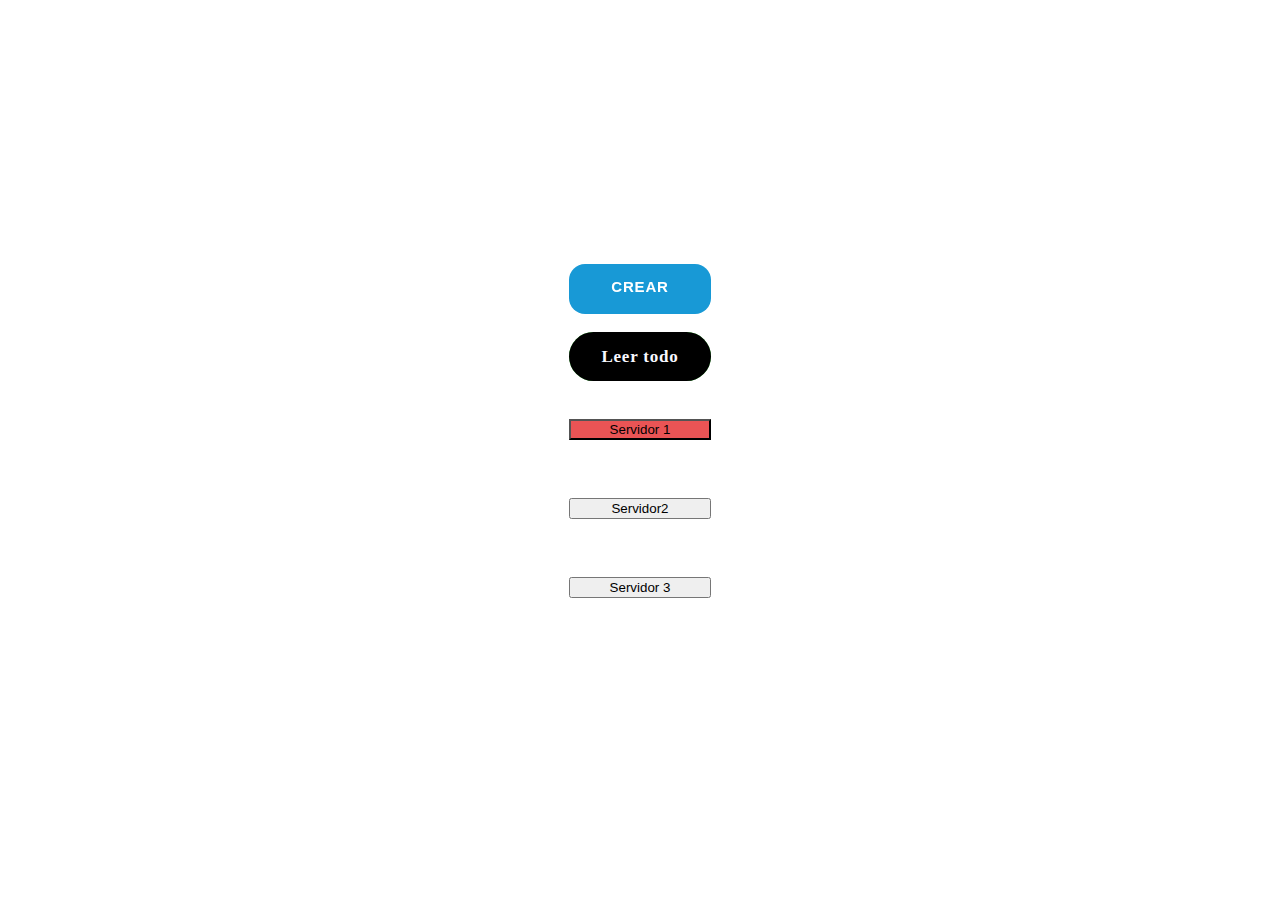
<file: views/index.html>
<!DOCTYPE html>
<html lang="es">
<head>
    <meta charset="UTF-8">
    <meta name="viewport" content="width=device-width, initial-scale=1.0">
    <link rel="stylesheet" href="/css/index.css">
    <title>Iniciar Sesión</title>
</head>
<body>
    
    <div id="Div_Contenedor_Padre">

        <button id="Btn_Crear" onclick="window.location='Crear'">Crear</button>
    <br>
    <button id="Btn_Leer" onclick="window.location='Leer'"> <span>Leer todo</span></button>
    <br>

     <button id="Btn_L1" > <span>Servidor 1</span></button>
    <br>
     <button id="Btn_L2" > <span>Servidor2</span></button>
    <br>
     <button id="Btn_L3" > <span>Servidor 3</span></button>
    <br>

    <script src="/js/index.js"></script>
</body>
</html>
</file>
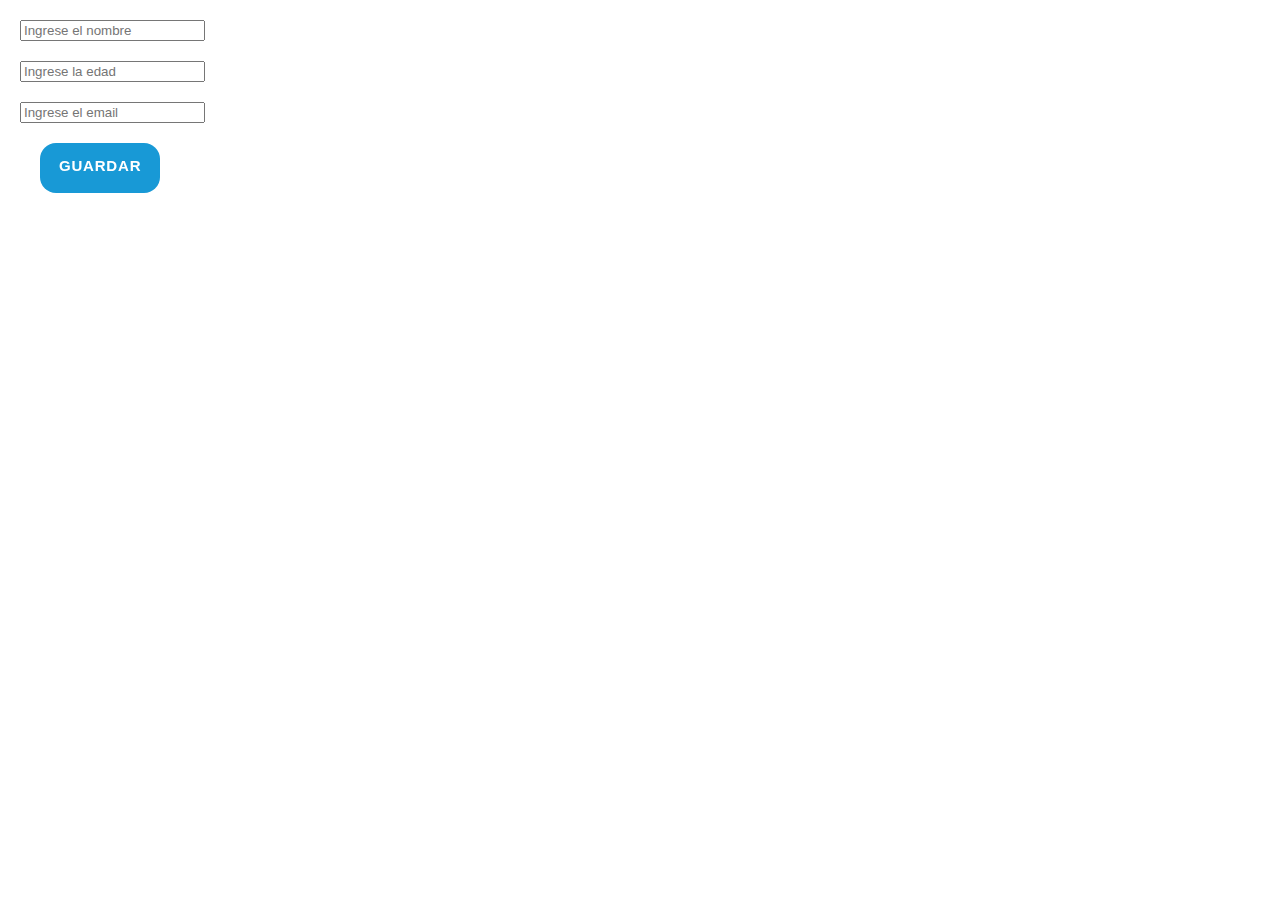
<file: views/crear.html>
<!DOCTYPE html>
<html lang="en">
<head>
    <meta charset="UTF-8">
    <meta name="viewport" content="width=device-width, initial-scale=1.0">
    <link rel="stylesheet" href="/css/crear.css">
    <title>Crear</title>
</head>
<body>
    
    <input id="Inp_Nombre" placeholder="Ingrese el nombre">
    <input id="Inp_edad" placeholder="Ingrese la edad">
    <input id="Inp_email" placeholder="Ingrese el email">
    <button id="Btn_Guardar">Guardar</button>


    <script src="/js/crear.js"></script>
</body>
</html>
</file>
<file: css/index.css>
html,body{
    margin: 0px;
    padding: 0px;
    width: 100%;
    height: 100%;
}

#Btn_L1{
  background-color:#ea5455;
}



#Btn_Crear {
    appearance: button;
    background-color: #1899D6;
    border: solid transparent;
    border-radius: 16px;
    border-width: 0 0 4px;
    box-sizing: border-box;
    color: #FFFFFF;
    cursor: pointer;
    display: inline-block;
    font-size: 15px;
    font-weight: 700;
    letter-spacing: .8px;
    line-height: 20px;
    margin: 0;
    outline: none;
    overflow: visible;
    padding: 13px 19px;
    text-align: center;
    text-transform: uppercase;
    touch-action: manipulation;
    transform: translateZ(0);
    transition: filter .2s;
    user-select: none;
    -webkit-user-select: none;
    vertical-align: middle;
    white-space: nowrap;
   }
   
   #Btn_Crear :after {
    background-clip: padding-box;
    background-color: #1CB0F6;
    border: solid transparent;
    border-radius: 16px;
    border-width: 0 0 4px;
    bottom: -4px;
    content: "";
    left: 0;
    position: absolute;
    right: 0;
    top: 0;
    z-index: -1;
   }
   
   #Btn_Crear:main, #Btn_Crear:focus {
    user-select: auto;
   }
   
   #Btn_Crear :hover:not(:disabled) {
    filter: brightness(1.1);
   }
   
   #Btn_Crear :disabled {
    cursor: auto;
   }
   
   #Btn_Crear :active:after {
    border-width: 0 0 0px;
   }
   
   #Btn_Crear :active {
    padding-bottom: 10px;
   }


 
   #Btn_Leer {
    outline: none;
    cursor: pointer;
    border: none;
    padding: 0.9rem 2rem;
    margin: 0;
    font-family: inherit;
    font-size: inherit;
    position: relative;
    display: inline-block;
    letter-spacing: 0.05rem;
    font-weight: 700;
    font-size: 17px;
    border-radius: 500px;
    overflow: hidden;
    background: #66ff66;
    color: ghostwhite;
   }
   
   #Btn_Leer span {
    position: relative;
    z-index: 10;
    transition: color 0.4s;
   }
   
   #Btn_Leer:hover span {
    color: black;
   }
   
   #Btn_Leer::before,
   #Btn_Leer::after {
    position: absolute;
    top: 0;
    left: 0;
    width: 100%;
    height: 100%;
    z-index: 0;
   }
   
   #Btn_Leer::before {
    content: "";
    background: #000;
    width: 120%;
    left: -10%;
    transform: skew(30deg);
    transition: transform 0.4s cubic-bezier(0.3, 1, 0.8, 1);
   }
   
   #Btn_Leer:hover::before {
    transform: translate3d(100%, 0, 0);
   }
   
   #Btn_Leer_Id {
    background-color: #eee;
    border: none;
    padding: 1rem;
    font-size: 1rem;
    width: 10em;
    border-radius: 1rem;
    color: lightcoral;
    box-shadow: 0 0.4rem #dfd9d9;
    cursor: pointer;
   }
   
   #Btn_Leer_Id:active {
    color: white;
    box-shadow: 0 0.2rem #dfd9d9;
    transform: translateY(0.2rem);
   }
   
   #Btn_Leer_Id:hover:not(:disabled) {
    background: lightcoral;
    color: white;
    text-shadow: 0 0.1rem #bcb4b4;
   }
   
   #Btn_Leer_Id:disabled {
    cursor: auto;
    color: grey;
   }

   /* From Uiverse.io by faizanullah1999 */ 
.primary-button {
    font-family: 'Ropa Sans', sans-serif;
       /* font-family: 'Valorant', sans-serif; */
    color: white;
    cursor: pointer;
    font-size: 13px;
    font-weight: bold;
    letter-spacing: 0.05rem;
    border: 1px solid #0E1822;
    padding: 0.8rem 2.1rem;
    background-image: url("data:image/svg+xml,%3Csvg xmlns='http://www.w3.org/2000/svg' viewBox='0 0 531.28 200'%3E%3Cdefs%3E%3Cstyle%3E .shape %7B fill: %23FF4655 /* fill: %230E1822; */ %7D %3C/style%3E%3C/defs%3E%3Cg id='Layer_2' data-name='Layer 2'%3E%3Cg id='Layer_1-2' data-name='Layer 1'%3E%3Cpolygon class='shape' points='415.81 200 0 200 115.47 0 531.28 0 415.81 200' /%3E%3C/g%3E%3C/g%3E%3C/svg%3E%0A");
    background-color: #0E1822;
    background-size: 200%;
    background-position: 200%;
    background-repeat: no-repeat;
    transition: 0.3s ease-in-out;
    transition-property: background-position, border, color;
    position: relative;
    z-index: 1;
   }
   
   .primary-button:hover {
    border: 1px solid #FF4655;
    color: white;
    background-position: 40%;
   }
   
   .primary-button:before {
    content: "";
    position: absolute;
    background-color: #0E1822;
    width: 0.2rem;
    height: 0.2rem;
    top: -1px;
    left: -1px;
    transition: background-color 0.15s ease-in-out;
   }
   
   .primary-button:hover:before {
    background-color: white;
   }
   
   .primary-button:hover:after {
    background-color: white;
   }
   
   .primary-button:after {
    content: "";
    position: absolute;
    background-color: #FF4655;
    width: 0.3rem;
    height: 0.3rem;
    bottom: -1px;
    right: -1px;
    transition: background-color 0.15s ease-in-out;
   }
   
   .button-borders {
    position: relative;
    width: fit-content;
    height: fit-content;
   }
   
   .button-borders:before {
    content: "";
    position: absolute;
    width: calc(100% + 0.5em);
    height: 50%;
    left: -0.3em;
    top: -0.3em;
    border: 1px solid #0E1822;
    border-bottom: 0px;
       /* opacity: 0.3; */
   }
   
   .button-borders:after {
    content: "";
    position: absolute;
    width: calc(100% + 0.5em);
    height: 50%;
    left: -0.3em;
    bottom: -0.3em;
    border: 1px solid #0E1822;
    border-top: 0px;
       /* opacity: 0.3; */
    z-index: 0;
   }
   
   .shape {
    fill: #0E1822;
   }
   

   /* From Uiverse.io by Codecite */ 
#Btn_Eliminar {
    transition: all 0.3s ease-in-out;
    font-family: "Dosis", sans-serif;
  }
  
  #Btn_Eliminar {
    width: 150px;
    height: 60px;
    border-radius: 50px;
    background-image: linear-gradient(135deg, #feb692 0%, #ea5455 100%);
    box-shadow: 0 20px 30px -6px rgba(238, 103, 97, 0.5);
    outline: none;
    cursor: pointer;
    border: none;
    font-size: 24px;
    color: white;
  }
  
  #Btn_Eliminar:hover {
    transform: translateY(3px);
    box-shadow: none;
  }
  
  #Btn_Eliminar:active {
    opacity: 0.5;
  }

  #Div_Contenedor_Padre{
    
    width: 100%;
    height: 100%;
    display: flex;
    flex-direction: column;
    flex-wrap: wrap;
    align-content: center;
    justify-content: center;
  }
  
button{
    margin-top: 20px;
    margin-bottom: 20px;
    }
    
@media (max-width: 1000px) {

    
}
</file>
<file: css/crear.css>
html,body{
    margin: 0px;
    padding: 0px;
    width: 100%;
    height: 100%;
}

#Btn_Guardar {
    appearance: button;
    background-color: #1899D6;
    border: solid transparent;
    border-radius: 16px;
    border-width: 0 0 4px;
    box-sizing: border-box;
    color: #FFFFFF;
    cursor: pointer;
    display: inline-block;
    font-size: 15px;
    font-weight: 700;
    letter-spacing: .8px;
    line-height: 20px;
    margin: 0;
    margin-left: 40px;
    outline: none;
    overflow: visible;
    padding: 13px 19px;
    text-align: center;
    text-transform: uppercase;
    touch-action: manipulation;
    transform: translateZ(0);
    transition: filter .2s;
    user-select: none;
    -webkit-user-select: none;
    vertical-align: middle;
    white-space: nowrap;
   }
   
   #Btn_Guardar :after {
    background-clip: padding-box;
    background-color: #1CB0F6;
    border: solid transparent;
    border-radius: 16px;
    border-width: 0 0 4px;
    bottom: -4px;
    content: "";
    left: 0;
    position: absolute;
    right: 0;
    top: 0;
    z-index: -1;
   }
   
   #Btn_Guardar:main, #Btn_Guardar:focus {
    user-select: auto;
   }
   
   #Btn_Guardar :hover:not(:disabled) {
    filter: brightness(1.1);
   }
   
   #Btn_Guardar :disabled {
    cursor: auto;
   }
   
   #Btn_Guardar :active:after {
    border-width: 0 0 0px;
   }
   
   #Btn_Guardar :active {
    padding-bottom: 10px;
   }

   input{
    margin-top: 20px;
    margin-bottom: 20px;
    display: block;
    margin-left: 20px;
   }
</file>
